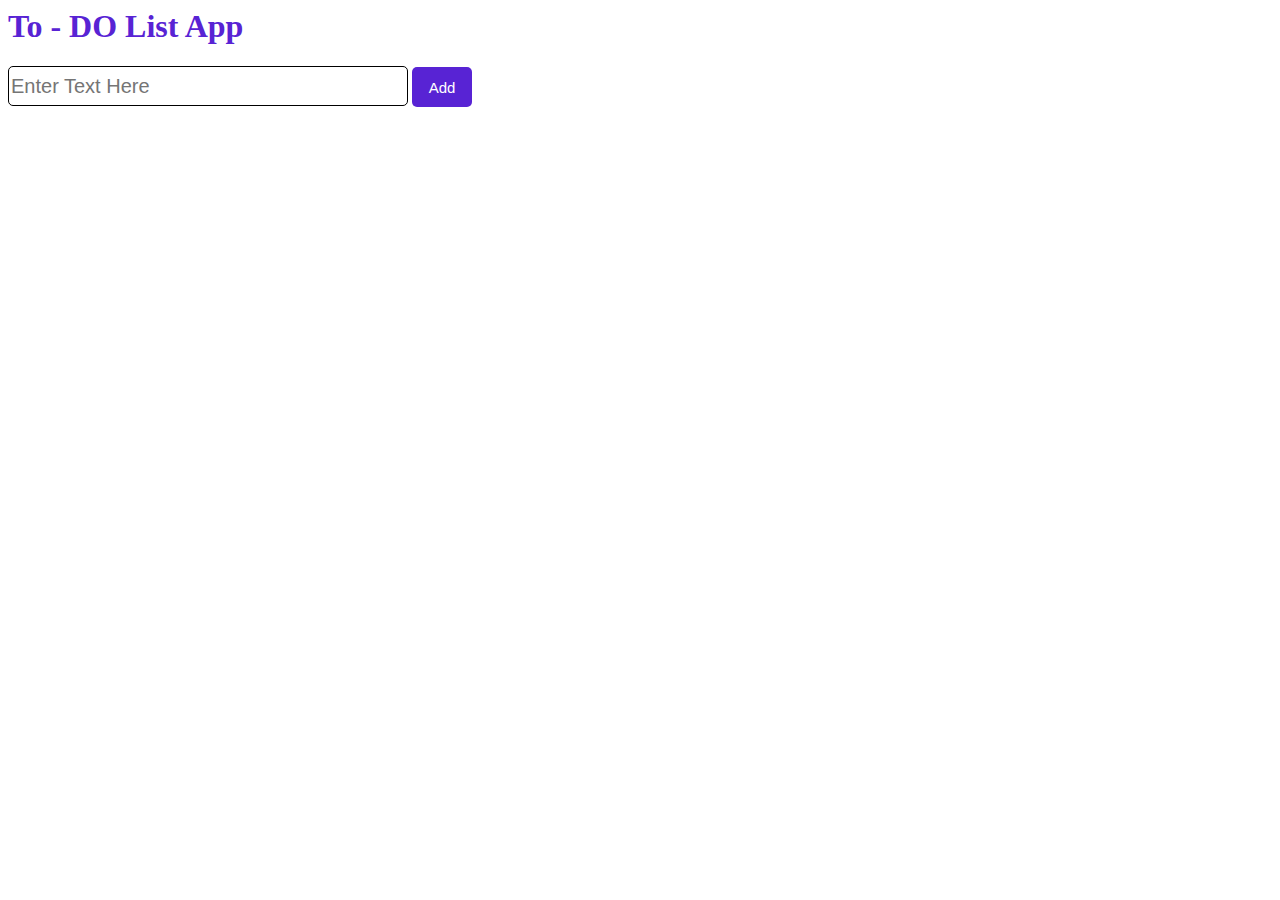
<file: index.html>
<html lang="en">
<head>
    <meta charset="UTF-8">
    <meta http-equiv="X-UA-Compatible" content="IE=edge">
    <meta name="viewport" content="width=device-width, initial-scale=1.0">
    <script src="https://ajax.googleapis.com/ajax/libs/jquery/3.5.1/jquery.min.js"></script>
    <link rel="stylesheet" href="toDoStyle.css">
    <title>Document</title>

</head>
<body>
    <h1>To - DO List App</h1>
    <form method="post">
        <input id="input-text" type="text" name="text" placeholder="Enter Text Here" required>
        <input id="add" type="button" value="Add" onclick="addData()">
        <input id="update" type="button" value="Update" onclick="editData()">
        <input id="deleteall" type="button" value="DeleteAll" onclick="deleteAllData()">
    </form>
    <span id="error"></span>
    <table id="showData"> 
    </table>
</body>
<script src="todo.js"></script>
</html>
</file>
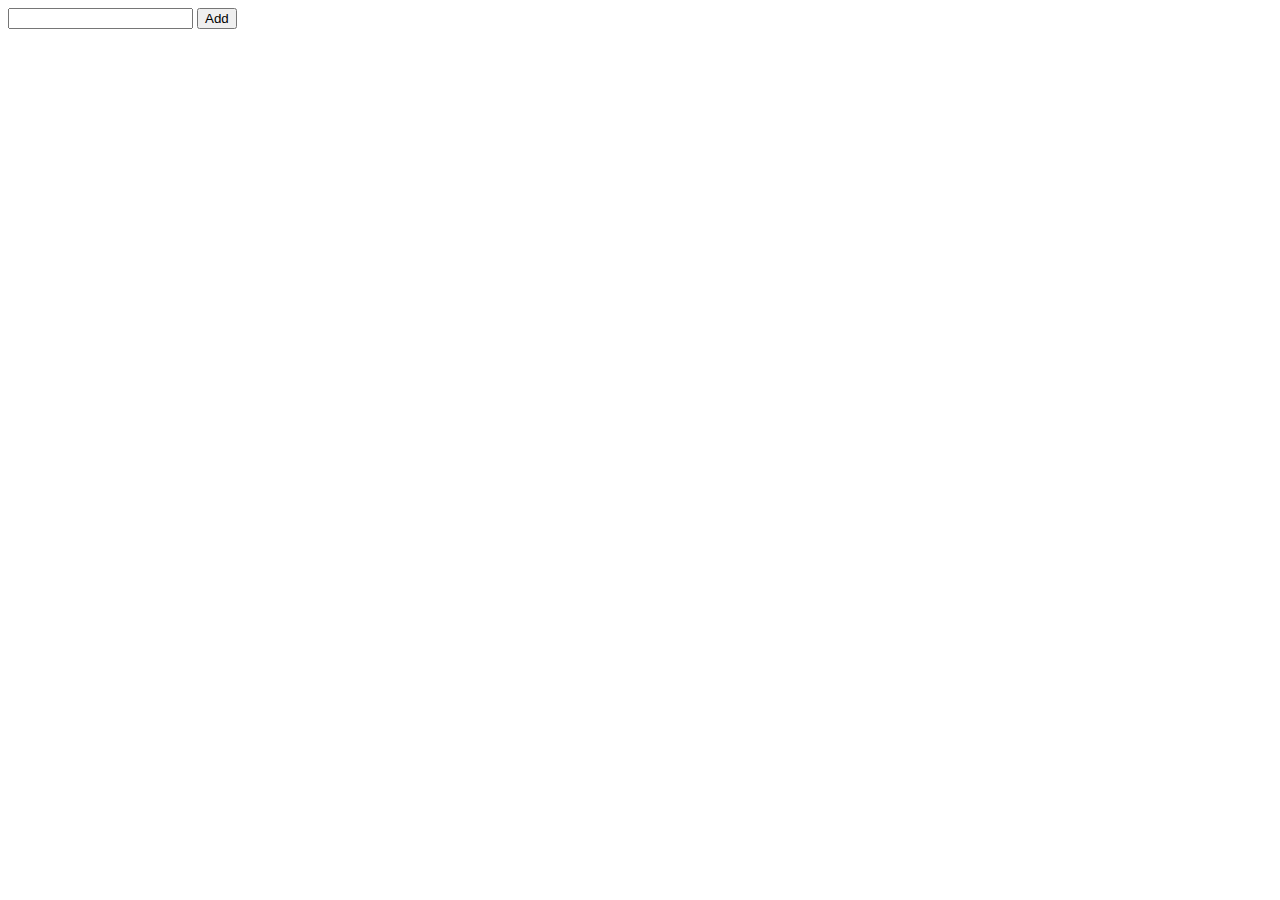
<file: todobckp.html>
<html lang="en">
<head>
    <meta charset="UTF-8">
    <meta http-equiv="X-UA-Compatible" content="IE=edge">
    <meta name="viewport" content="width=device-width, initial-scale=1.0">
    <script src="https://ajax.googleapis.com/ajax/libs/jquery/3.5.1/jquery.min.js"></script>

    <title>Document</title>

    <style>
        #edit{
            display: none;
        }
    </style>
</head>
<body>
    <form method="post">
        <input id="input-text" type="text" name="text" required>
        <input id="add" type="button" value="Add" onclick="addData()">
        <input id="edit" type="button" value="Update" onclick="editData()">
    </form>
    <!-- <div id="showData">
    </div> -->
    <span id="error"></span>
    <table id="showData">
       
    </tavle>
</body>
<script>
   
    const tableTag=document.querySelector('table');
    var editId;

    list=[];
    

    function addData(){
        value=document.getElementById("input-text").value;
        if(value){
            console.log("called")
            templist={}
            templist.data=document.getElementById("input-text").value;

            list.push(templist);
            console.log(list);
            trElement=document.createElement('tr');
            td_data=document.createElement('td');
            td_edit=document.createElement('td');
            td_delete=document.createElement('td');
            let dataId=list.length-1;
            td_data.textContent=list[dataId].data;
            td_edit.innerHTML="<input type='button' value='edit' onclick='findId("+dataId+")'>";
            td_delete.innerHTML="<input type='button' value='delete' onclick='deleteData("+dataId+")'>";
            trElement.appendChild(td_data);
            trElement.appendChild(td_edit);
            trElement.appendChild(td_delete);
            tableTag.appendChild(trElement);
            document.getElementById("input-text").value=null;
        

        }
        else{
            document.getElementById("error").textContent="Enter Value";
            $("#error").show("slow").delay(1000).hide("slow");
            
        }
        

    }
    function findId(id){
        document.getElementById("add").style.display="none";
        document.getElementById("edit").style.display="inline";
        editId=id;
        document.getElementById("input-text").value=list[id].data;

    }
    function editData(){
        console.log("edit_id "+editId);
        list[editId].data=document.getElementById("input-text").value;
        document.querySelectorAll("tr")[editId].firstElementChild.textContent=list[editId].data;
        document.getElementById("edit").style.display="none";
        document.getElementById("add").style.display="inline";
        document.getElementById("input-text").value=null;

    }
    function deleteData(id){
        document.querySelectorAll("tr")[id].remove();
        list.pop(editId);

    }
    


</script>
</html>
</file>
<file: toDoStyle.css>
h1{
    color: rgb(88, 35, 212);
}
input[type=text]{
    height:40px;
    width: 400px;
    font-size: 20px;
    border-radius: 5px;
    border: 1px solid black;
}
input[value=Edit]{
    background-color: rgb(75, 172, 71);
    height: 40px;
    width: 60px;
    border-radius: 5px;
    color: white;
    border: none;
    font-size: 15px;
}
input[value=Edit]:hover{
    box-shadow: 2px 5px 8px rgb(74 116 72);
 }
input[value=Delete]{
    background-color: rgb(172, 56, 56);
    height: 40px;
    width: 60px;
    border-radius: 5px;
    color: white;
    border: none;
    font-size: 15px;

}
input[value=Delete]:hover{
    box-shadow: 2px 5px 8px rgb(129, 62, 62);
 }
td{
    font-size: 20px;
}
#update{
    display: none;
    background-color: rgb(75, 172, 71);
    height: 40px;
    width: 60px;
    border-radius: 5px;
    color: white;
    border: none;
    font-size: 15px;
}
#update:hover{
    box-shadow: 3px 3px 12px rgb(75, 172, 71);
 }
#add{
    background-color: rgb(88, 35, 212);
    height: 40px;
    width: 60px;
    border-radius: 5px;
    color: white;
    border: none;
    font-size: 15px;

}
#add:hover{
   box-shadow: 3px 3px 12px rgb(88, 35, 212);
}
#deleteall{
    display: none;
    background-color: rgb(172, 56, 56);
    height: 40px;
    width: 75px;
    border-radius: 5px;
    color: white;
    border: none;
    font-size: 15px;
 }
 #deleteall:hover{
    background-color: rgb(172, 56, 56);
 }
</file>
